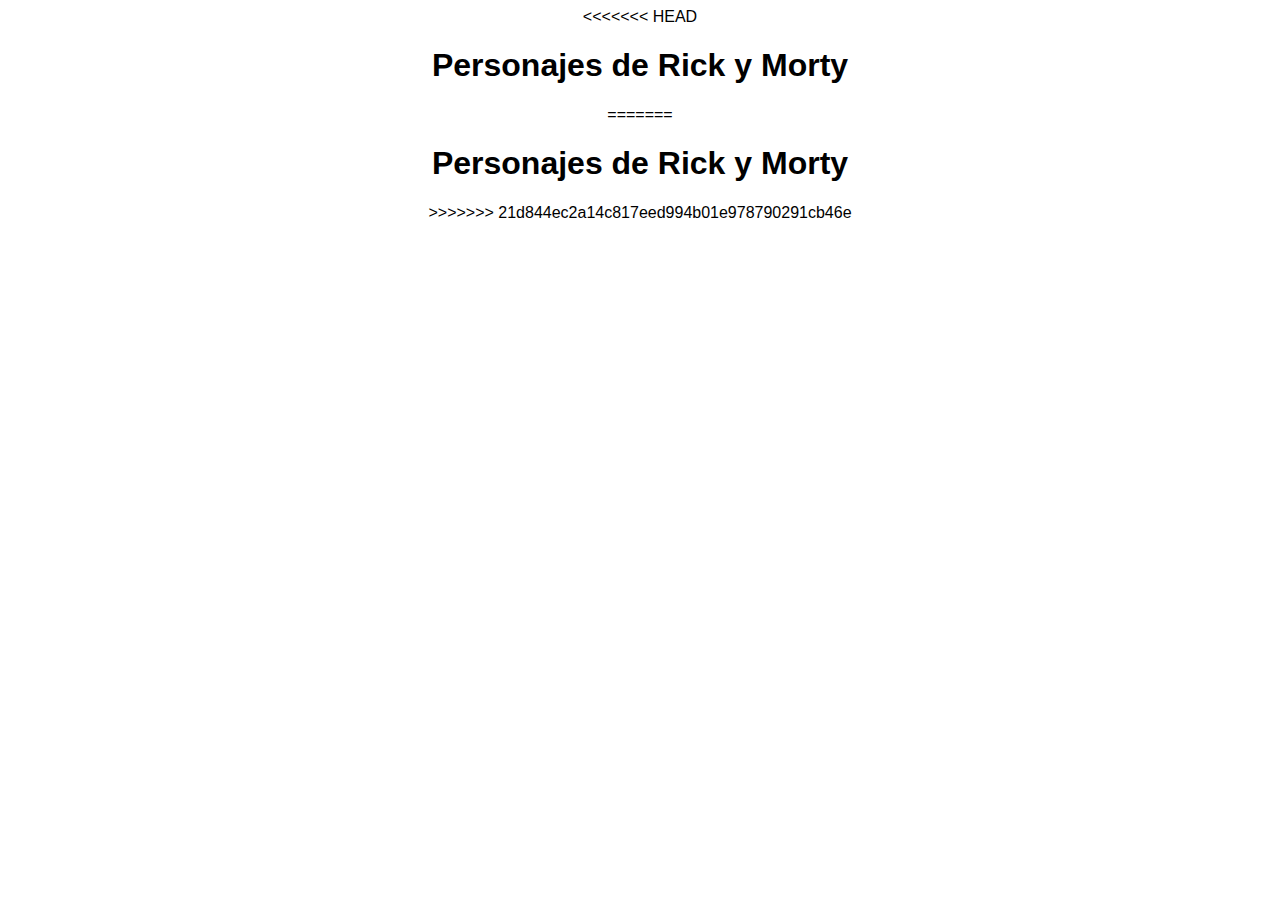
<file: api.html>
<<<<<<< HEAD
<!DOCTYPE html>
<html lang="es">
<head>
    <meta charset="UTF-8">
    <meta name="viewport" content="width=device-width, initial-scale=1.0">
    <title>Personajes de Rick y Morty</title>
    <style>
        body {
            font-family: Arial, sans-serif;
            display: flex;
            flex-direction: column;
            align-items: center;
        }
        .character {
            border: 1px solid #ddd;
            padding: 10px;
            margin: 10px;
            display: flex;
            flex-direction: column;
            align-items: center;
        }
        .character img {
            max-width: 150px;
        }
    </style>
</head>
<body>
    <h1>Personajes de Rick y Morty</h1>
    <div id="character-list">
    
    </div>

    <script>
        const apiUrl = 'https://rickandmortyapi.com/api/character';

        fetch(apiUrl)
            .then(response => response.json())
            .then(data => {
                const characterList = document.getElementById('character-list');
                data.results.forEach(character => {
                    const characterDiv = document.createElement('div');
                    characterDiv.className = 'character';
                    characterDiv.innerHTML = `
                        <img src="${character.image}" alt="${character.name}">
                        <h2>${character.name}</h2>
                        <p><strong>Status:</strong> ${character.status}</p>
                        <p><strong>Species:</strong> ${character.species}</p>
                        <p><strong>Gender:</strong> ${character.gender}</p>
                        <p><strong>Origin:</strong> ${character.origin.name}</p>
                    `;
                    characterList.appendChild(characterDiv);
                });
            })
            .catch(error => console.error('Error:', error));
    </script>
</body>
=======
<!DOCTYPE html>
<html lang="es">
<head>
    <meta charset="UTF-8">
    <meta name="viewport" content="width=device-width, initial-scale=1.0">
    <title>Personajes de Rick y Morty</title>
    <style>
        body {
            font-family: Arial, sans-serif;
            display: flex;
            flex-direction: column;
            align-items: center;
        }
        .character {
            border: 1px solid #ddd;
            padding: 10px;
            margin: 10px;
            display: flex;
            flex-direction: column;
            align-items: center;
        }
        .character img {
            max-width: 150px;
        }
    </style>
</head>
<body>
    <h1>Personajes de Rick y Morty</h1>
    <div id="character-list">
    
    </div>

    <script>
        const apiUrl = 'https://rickandmortyapi.com/api/character';

        fetch(apiUrl)
            .then(response => response.json())
            .then(data => {
                const characterList = document.getElementById('character-list');
                data.results.forEach(character => {
                    const characterDiv = document.createElement('div');
                    characterDiv.className = 'character';
                    characterDiv.innerHTML = `
                        <img src="${character.image}" alt="${character.name}">
                        <h2>${character.name}</h2>
                        <p><strong>Status:</strong> ${character.status}</p>
                        <p><strong>Species:</strong> ${character.species}</p>
                        <p><strong>Gender:</strong> ${character.gender}</p>
                        <p><strong>Origin:</strong> ${character.origin.name}</p>
                    `;
                    characterList.appendChild(characterDiv);
                });
            })
            .catch(error => console.error('Error:', error));
    </script>
</body>
>>>>>>> 21d844ec2a14c817eed994b01e978790291cb46e
</html>
</file>
